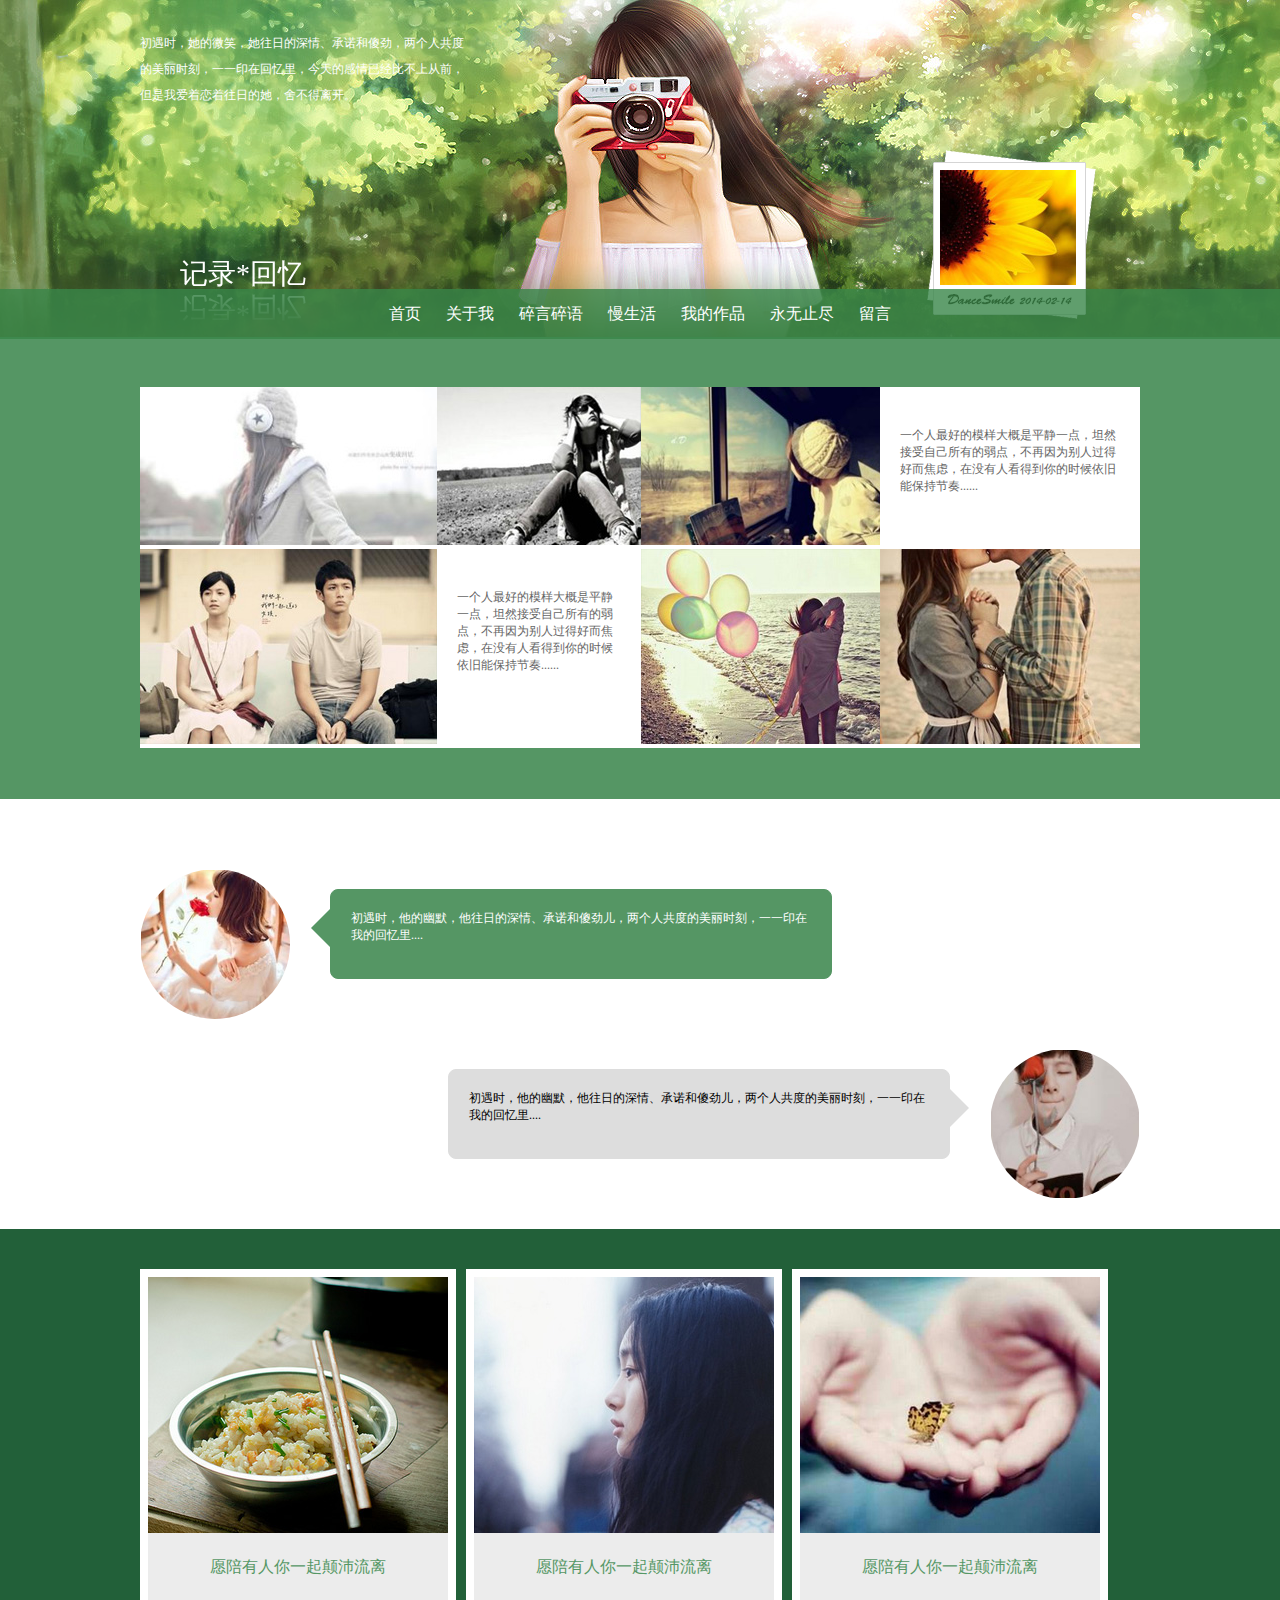
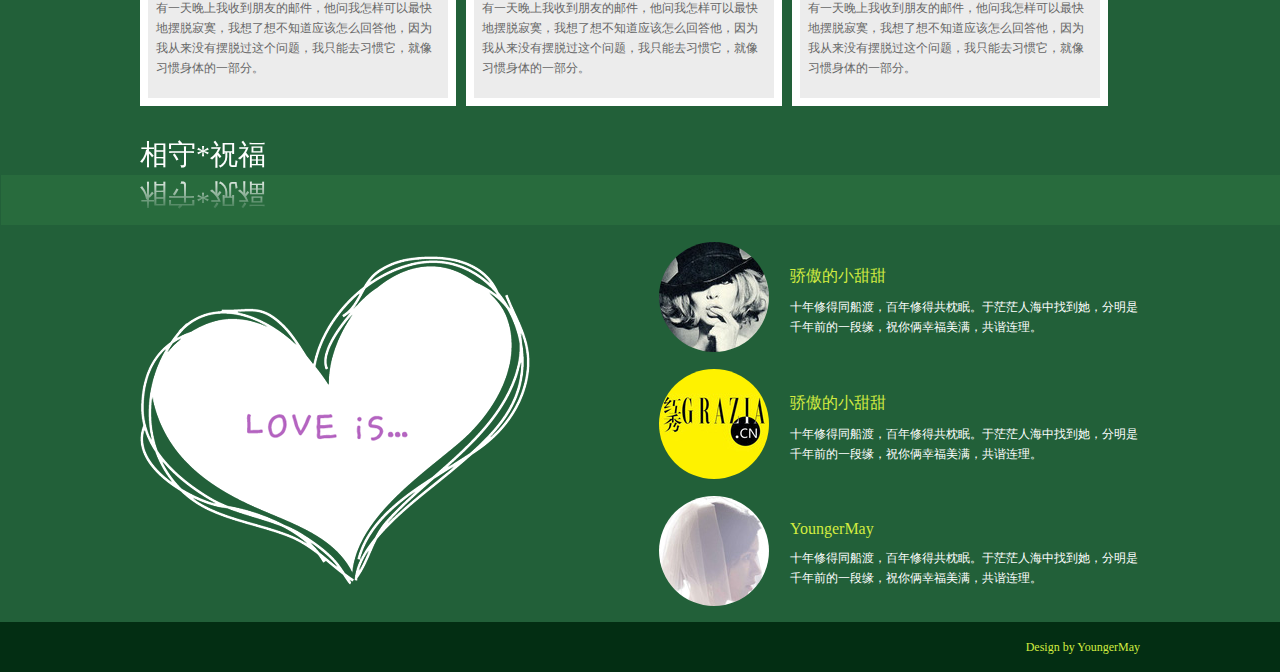
<file: myBlog/index.html>
<!DOCTYPE html>
<html>
<head>
  <title> MyBlog </title>
  <meta charset="utf-8">
  <link rel="stylesheet" href="css/index.css">
</head>

<body>
<header>
  <div class="quotes">
    <p>初遇时，她的微笑，她往日的深情、承诺和傻劲，两个人共度的美丽时刻，一一印在回忆里，今天的感情已经比不上从前，但是我爱着恋着往日的她，舍不得离开。
    </p>
  </div>
  <div class="txt">记录*回忆</div>
  <div class="flower">
    <img src="images/flower.jpg"/>
  </div>

  <div id="nav">
    <ul>
      <li><a href="#">首页</a></li>
      <li><a href="#">关于我</a></li>
      <li><a href="#">碎言碎语</a></li>
      <li><a href="#">慢生活</a></li>
      <li><a href="#">我的作品</a></li>
      <li><a href="#">永无止尽</a></li>
      <li><a href="#">留言</a></li>
    </ul>
  </div>
</header>
<div id="main">
  <div class="photo_wall">
    <ul>
      <li>
        <a href="#">
          <img src="images/p01.jpg" alt=""/>
          <span>不在因为别人过得好而焦虑，在没有人看的到你的时候依旧能保持节奏</span>
        </a>
      </li>
      <li><a href="#">
        <img src="images/p02.jpg" alt=""/>
        <span>不在因为别人过得好而焦虑，在没有人看的到你的时候依旧能保持节奏</span>
      </a></li>
      <li><a href="#">
        <img src="images/p03.jpg" alt=""/>
        <span>不在因为别人过得好而焦虑，在没有人看的到你的时候依旧能保持节奏</span>
      </a></li>
      <li><p class="text_a"><a href="#">
        一个人最好的模样大概是平静一点，坦然接受自己所有的弱点，不再因为别人过得好而焦虑，在没有人看得到你的时候依旧能保持节奏......
      </a></p></li>
      <li><a href="#">
        <img src="images/p04.jpg" alt=""/>
        <span>不在因为别人过得好而焦虑，在没有人看的到你的时候依旧能保持节奏</span>
      </a></li>

      <li><p class="text_b"><a href="#">
        一个人最好的模样大概是平静一点，坦然接受自己所有的弱点，不再因为别人过得好而焦虑，在没有人看得到你的时候依旧能保持节奏......
      </a></p></li>
      <li><a href="#">
        <img src="images/p05.jpg" alt=""/>
        <span>不在因为别人过得好而焦虑，在没有人看的到你的时候依旧能保持节奏</span>
      </a></li>
      <li><a href="#">
        <img src="images/p06.jpg" alt=""/>
        <span>不在因为别人过得好而焦虑，在没有人看的到你的时候依旧能保持节奏</span>
      </a></li>
    </ul>
  </div>
  <div class="ours">
    <div class="circle">
      <ul>
        <li></li>
        <li></li>
        <li></li>
        <li></li>
        <li></li>
        <li></li>
        <li></li>
        <li></li>
      </ul>
    </div>
    <div class="girl">
      <span></span>

      <div class="girl_msg">
        <b></b>

        <p>初遇时，他的幽默，他往日的深情、承诺和傻劲儿，两个人共度的美丽时刻，一一印在我的回忆里....</p>
      </div>
    </div>
    <div class="boy">
      <span></span>

      <div class="boy_msg">
        <b></b>

        <p>初遇时，他的幽默，他往日的深情、承诺和傻劲儿，两个人共度的美丽时刻，一一印在我的回忆里....</p>
      </div>

    </div>
  </div>
  <div class="life">
    <ul class="life_wall">
      <li>
        <a href="#">
          <img src="images/t01.jpg" alt=""/>
        </a>

        <div>
          <a href="#">愿陪有人你一起颠沛流离</a>

          <p>有一天晚上我收到朋友的邮件，他问我怎样可以最快地摆脱寂寞，我想了想不知道应该怎么回答他，因为我从来没有摆脱过这个问题，我只能去习惯它，就像习惯身体的一部分。</p>
        </div>
      </li>
      <li>
        <a href="#">
          <img src="images/t02.jpg" alt=""/>
        </a>

        <div>
          <a href="#">愿陪有人你一起颠沛流离</a>

          <p>有一天晚上我收到朋友的邮件，他问我怎样可以最快地摆脱寂寞，我想了想不知道应该怎么回答他，因为我从来没有摆脱过这个问题，我只能去习惯它，就像习惯身体的一部分。</p>
        </div>
      </li>
      <li>
        <a href="#">
          <img src="images/t03.jpg" alt=""/>
        </a>

        <div>
          <a href="#">愿陪有人你一起颠沛流离</a>

          <p>有一天晚上我收到朋友的邮件，他问我怎样可以最快地摆脱寂寞，我想了想不知道应该怎么回答他，因为我从来没有摆脱过这个问题，我只能去习惯它，就像习惯身体的一部分。</p>
        </div>
      </li>
    </ul>
    <div class="life_txt">
      <p>相守*祝福</p>
    </div>
    <div class="txt_grad"></div>
    <div class="life_detail">
      <img src="images/love.png" alt=""/>
      <ul class="friends">
        <li>
          <div>
            <a href="#">骄傲的小甜甜</a>

            <p>十年修得同船渡，百年修得共枕眠。于茫茫人海中找到她，分明是千年前的一段缘，祝你俩幸福美满，共谐连理。</p>
          </div>
          <img src="images/s6.jpg" alt=""/>
        </li>
        <li>
          <div>
            <a href="#">骄傲的小甜甜</a>

            <p>十年修得同船渡，百年修得共枕眠。于茫茫人海中找到她，分明是千年前的一段缘，祝你俩幸福美满，共谐连理。</p>
          </div>
          <img src="images/s7.jpg"/>
        </li>
        <li>
          <div>
            <a href="#">YoungerMay</a>

            <p>十年修得同船渡，百年修得共枕眠。于茫茫人海中找到她，分明是千年前的一段缘，祝你俩幸福美满，共谐连理。</p>
          </div>
          <img src="images/s8.jpg"/>
        </li>
      </ul>

    </div>
  </div>
</div>
<div class="footer">
  <div>Design by YoungerMay</div>
</div>

</body>
</html>
</file>
<file: myBlog/css/index.css>
/***通用样式****/
ul li{list-style:none;}
a{
	text-decoration:none;
	color:#666;
}

/************************************************/
body{
font-size:12px;
font-family:"微软雅黑";
background: url(../images/bg-girl.jpg) no-repeat center 0 scroll;
}
*{
	margin:0;
	padding:0;
}

/*******页面头部*****************/
header{
	margin-top:10px;
	width:100%;
	height:250px;
	position:relative;
}
.quotes{
	width:1000px;
	line-height:26px;
	color:#fff;
	position:relative;
	margin: 30px auto;
}
.quotes>p{
	width:330px;
}
.txt{
	font-size:28PX;
	position:absolute;
	top:225px;
	left:180px;
	color:#fff;
	/**文字倒影,渐变色**/
	-webkit-box-reflect:below -5px 
	-webkit-gradient(linear,left top,left bottom,from(rgba(0,0,0,0)),to(rgba(255,255,255,1)));
}
.flower{
	width:175px;
	height:175px;
	background:url(../images/flower.png);
	position:absolute;
	top:120px;
	right:180px;
}
.flower>img{
	margin:20px 0 0 15px;
}
/**导航*************/
#nav{
	width:100%;
	line-height:50px;
	height:50px;
	background:rgba(56,134,72,0.8);
	position:absolute;
	left:0;
	top:259px;
	border-bottom:1px solid #559765;
}
#nav ul{
	width:1000px;
	margin:auto;
	overflow:hidden;
	text-align:center;

}
#nav ul>li{
	display:inline-block;
	margin:0 10px;
	border: 1px solid transparent;
	border-radius: 3px;
}
#nav ul li:hover{
	background: rgba(85,200,101,0.5);

}
#nav li a{
	line-height:30px;
	height:30px;
	text-align:center;
	font-size:16px;
	color:#fff;
}
#main{

}
/******照片墙****/
.photo_wall{
	width:100%;
	background-color:#559664;
	margin-top: 57px;
	padding:50px 0;
	border-bottom: 1px solid #559664;

}
.photo_wall>ul{
	width:1000px;
	margin: 0 auto;
	background: #fff;
	overflow:hidden;
}
.photo_wall li{
	float:left;
	position:relative;

}
.photo_wall li a{
	display: block;
}
.photo_wall li span{
	line-height: 20px;
	color:#666;
	font-size: 16px;
	padding: 5px;
	position: absolute;
	top:40px;
	left:5px;
	opacity: 0;

}
/**hover 效果**/
.photo_wall a:hover>span{
	opacity: 1;
	transition: opacity 0.35s,transfrom 0.35s;
	transform: scale(.8);
}
.photo_wall a:hover>img{
	opacity: 0.5;
	transition: opacity 0.3s;
}

.photo_wall li .text_a{
	 width:220px;

	 padding: 40px 20px;
 }
.photo_wall li .text_b{
	width:164px;

	padding: 40px 20px;
}
/*******对话部分******/
.ours{
	width:1000px;
	margin:0 auto;
}
.ours>.circle{
	width:400px;	
	height:50px;
	margin-top: 20px;
}
/**动画声明**/
@keyframes changeMove{
	0%{
		transform:scale(1);
		background:#238d7b
	}
	100%{
		transform:scale(0.3);
		background:#fff;
	}
}
.circle>ul>li{
	display: inline-block;
	width: 29px;
	height: 29px;
	border: 1px solid transparent;
	border-radius: 50%;
	background: #559765;
	animation: changeMove 1.2s linear infinite;/*调用动画*/
	transform: scale(0);
	

}
/**动画延迟时间设置**/
.circle li:first-child{
	left:0;
	animation-delay:0.46s;
}
.circle li:nth-child(2){
	left:20px;
	animation-delay:0.61s;
}
.circle li:nth-child(3){
	left:40px;
	animation-delay:0.76s;
}
.circle li:nth-child(4){
	left:60px;
	animation-delay:0.91s;
}
.circle li:nth-child(5){
	left:80px;
	animation-delay:1.06s;
}
.circle li:nth-child(6){
	left:100px;
	animation-delay:1.21s;
}
.circle li:nth-child(7){
	left:120px;
	animation-delay:1.36s;
}.circle li:nth-child(8){
	left:140px;
	animation-delay:1.51s;
}
/****************************/
.girl{
	overflow:hidden;
	margin-bottom:30px;
}

.girl>span{
	display: block;
	width: 148px;
	height:148px;
	float: left;
	margin-right:40px;
	border:1px solid transparent;
	border-radius: 50%;
	background: url(../images/girl.jpg) no-repeat 0 0;

}
.girl .girl_msg{
	float:left;
	width:460px;
	height:48px;
	padding:20px 20px;
	background: #559664;
	border:1px solid #559664;
	border-radius:8px;
	margin-top:20px;
	position:relative;
}
.girl_msg{
	color:#fff;
}
.girl_msg>b{
	display: inline-block;
	line-height:27px;
	border:20px solid transparent;
	border-right-color: #559664;
	position: absolute;
	left:-40px;
	top:18px;
}

.boy{
	overflow: hidden;
	margin-bottom:30px;
}
.boy>span{
	float: right;
	margin-left:40px ;
	display: block;
	width: 148px;
	height:148px;
	border:1px solid transparent;
	border-radius: 50%;
	background: url(../images/boy.jpg) no-repeat 0 0;
}
.boy .boy_msg{
	float:left;
	width:460px;
	height:48px;
	padding:20px 20px;
	background: #ddd;
	border:1px solid #ddd;
	border-radius:8px;
	margin-left:308px;
	margin-top: 20px;
	position:relative;
}
.boy_msg>b{
	display: inline-block;
	line-height:27px;
	border:20px solid transparent;
	border-left-color: #ddd;
	position: absolute;
	right:-40px;
	top:18px;
}
/***生活录***/
.life{
	width: 100%;
	background: #226039;
	padding-top:40px ;
}
.life>.life_wall{
	width: 1000px;
	overflow:hidden;
	margin: 0 auto;

}
.life_wall>li{
	float:left;
	width:300px;
	border: 8px solid #fff;
	margin-right: 10px;
	background: #ececec;
}
.life_wall li>div{
	width:300px;
	margin-bottom: 20px;

}
.life_wall>li>div>a{
	display: block;
	text-align: center;
	font-size:16px;
	color:#559765;
	margin:20px auto;
}
.life_wall div>p{
	line-height: 20px;
	color:#666;
	padding:0 8px;
}
/**倒影文字*/
.life_txt{
	width:1000px;
	margin:0 auto;
	margin-top:30px;
	position:relative;

}
.life_txt>p{
	font-size: 28PX;
	color: #fff;
	-webkit-box-reflect: below 1px
	-webkit-gradient(linear,left top,left bottom,from(rgba(0,0,0,0)),to(rgba(255,255,255,1)));

}
.txt_grad{
	width:100%;
	height: 50px;
	border:1px solid #226039;
	background: rgba(56,134,72,0.3);
}
/**life_detai部分**/
.life_detail{
	width: 1000px;
	overflow:hidden;
	margin: 0 auto;
}
.life_detail>img{
	margin-top:30px;
	float: left;
}
.friends{
	float:right;
	/*margin:30px 0 20px 210px;*/
}
.friends>li{
	width:500px;
	overflow: hidden;
	margin: 15px 0;
}
.friends li div{
	width: 350px;
	float: right;
	margin-top:25px;
	margin-left: 20px;
}
.friends img{
	border: 1px solid transparent;
	border-radius: 50%;
	float: right;

}
.friends div>a{
	color: #d2ec40;
	font-size:16px ;
}
.friends div>p{
	color: #fff;
	margin-top: 10px;
	line-height: 20px;
}
.footer{
	width: 100%;
	height: 50px;
	background:#032e13;

}
.footer>div{
	width: 1000px;
	margin: 0 auto;
	line-height: 50px;
	text-align: right;
	color: #d2ec40;
}
</file>
